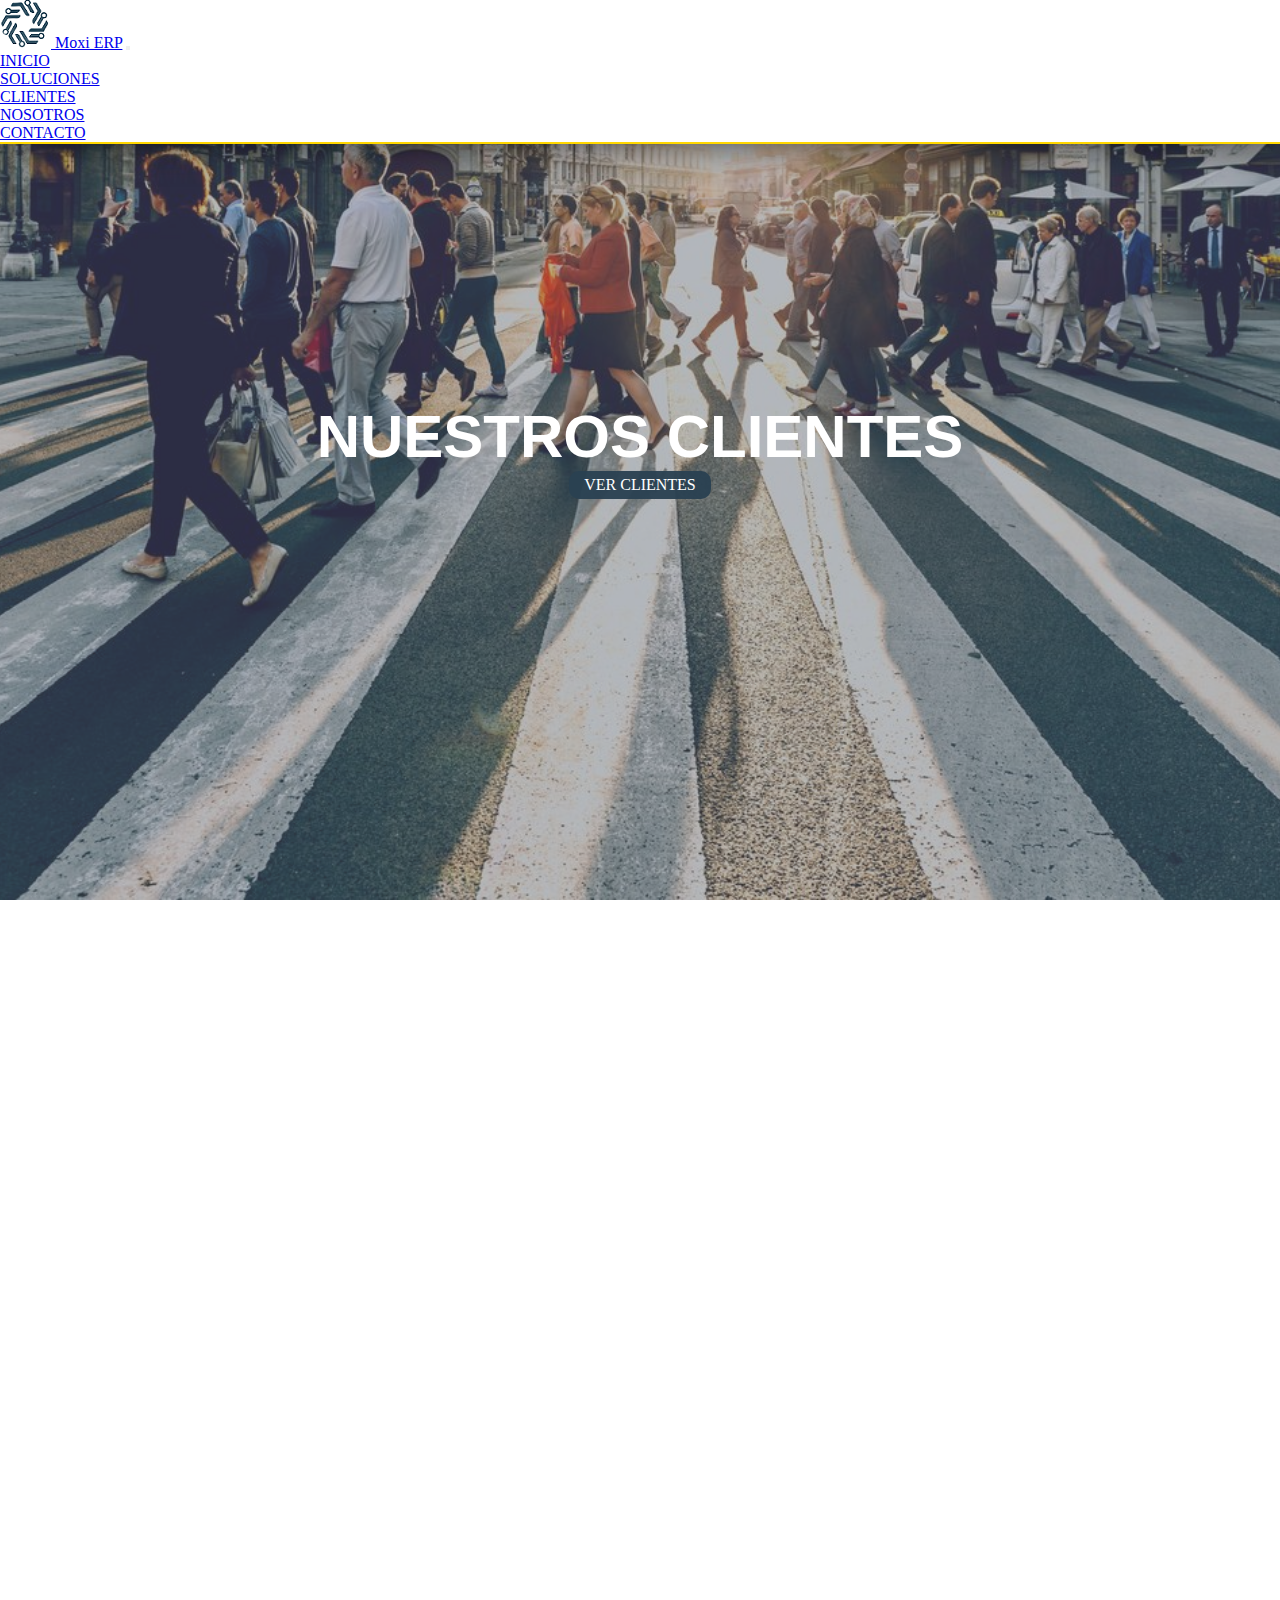
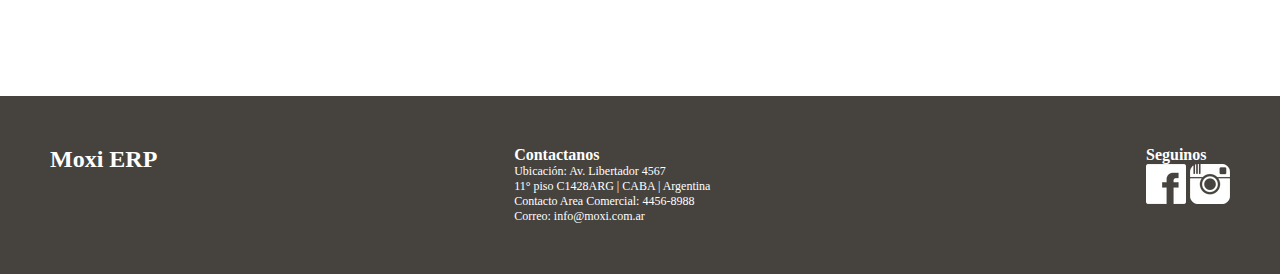
<file: pages/clientes.html>
<!DOCTYPE html>
<html lang="es">

<head>
    <meta charset="UTF-8">
    <meta name="viewport" content="width=device-width, initial-scale=1.0">
    <link href="https://cdn.jsdelivr.net/npm/bootstrap@5.3.2/dist/css/bootstrap.min.css" rel="stylesheet"
        integrity="sha384-T3c6CoIi6uLrA9TneNEoa7RxnatzjcDSCmG1MXxSR1GAsXEV/Dwwykc2MPK8M2HN" crossorigin="anonymous">
    <link rel="stylesheet" href="https://cdnjs.cloudflare.com/ajax/libs/animate.css/4.1.1/animate.min.css"/>
    <link rel="stylesheet" href="https://unpkg.com/aos@next/dist/aos.css"/>
    <link rel="stylesheet" href="../css/estilos.css">
    <meta name = "descripcion" content="Te mostramos nuestros clientes, quienes nos eligieron para implementar MOXI ERP.">
    <meta name = "keywords" content = "Gestion, ERP, Software de Gestión, Informes, POWER BI, RRHH, Compras, Ventas">
    <link rel="shortcut icon" href="../img/logo2.ico" type="image/x-icon">
    <title>Moxi IT - Sistema de Gestión ERP</title>
</head>

<body>
    <header>
        <nav class="navbar navbar-expand-lg color-fondo">
            <div class="container-fluid">
                <a href="../index.html"> <img class="logo" src="../img/logo2.png" alt="Logo"> </a>
                <a class="navbar-brand" href="../index.html"> Moxi ERP</a>
                <button class="navbar-toggler" type="button" data-bs-toggle="collapse" data-bs-target="#navbarNav"
                    aria-controls="navbarNav" aria-expanded="false" aria-label="Toggle navigation">
                    <span class="navbar-toggler-icon"></span>
                </button>
                <div class="collapse navbar-collapse" id="navbarNav">
                    <ul class="navbar-nav mx-auto tamanio-fuente">
                        <li class="nav-item">
                            <a class="nav-link" aria-current="page" href="../index.html">INICIO</a>
                        </li>
                        <li class="nav-item">
                            <a class="nav-link" href="./soluciones.html">SOLUCIONES</a>
                        </li>
                        <li class="nav-item">
                            <a class="nav-link active" href="./clientes.html">CLIENTES</a>
                        </li>
                        <li class="nav-item">
                            <a class="nav-link" href="./nosotros.html">NOSOTROS</a>
                        </li>
                        <li class="nav-item">
                            <a class="nav-link" href="./contacto.html">CONTACTO</a>
                        </li>
                    </ul>
                </div>
            </div>
        </nav>
    </header>
    <main>
        <section class="seccion-intro-clientes">
            <div class="animate__animated animate__backInDown">
                <h1>NUESTROS CLIENTES</h1>
                <a href="#clientes"> VER CLIENTES</a>
            </div>
        </section>
        <section class="seccion-clientes" id = "clientes">
            <div class = "flex-contenedor-tarjetas-clientes">
                <div class="tarjeta-cliente" data-aos="zoom-in" data-aos-duration="1500">
                    <img src="../img/tapalque.png" alt="">
                    <h3>Tapalque Alimentos S.A</h3>
                    <p>"Moxi ERP es la herramienta de administración más importante de nuestra organización. La operatoria diaria fue optimizada gracias a este gran software."</p>
                </div>
                <div class="tarjeta-cliente" data-aos="zoom-in" data-aos-duration="1500">
                    <img src="../img/alimentaria.png" alt="">
                    <h3>ALPSA</h3>
                    <p>"El equipo de Moxi ERP es un equipo de grandes profesionales. Me impresiono mucho la implemetación, que fue llevado de forma organizada y armoniosa."</p>
                </div>
                <div class="tarjeta-cliente" data-aos="zoom-in" data-aos-duration="1500">
                    <img src="../img/manaosf.png" alt="">
                    <h3>Manaos</h3>
                    <p>"Moxi ERP es un software simple de usar y sobre todo una gran herramienta para explotar los datos registrados."</p>
                </div>
                <div class="tarjeta-cliente" data-aos="zoom-in" data-aos-duration="1500">
                    <img src="../img/unlam.png" alt="">
                    <h3>Unlam</h3>
                    <p>"Elijo y volveria a elegir este gran sistema de gestión. La predisposición y claridad del equipo para comunicarse es un valor que destaco."</p>
                </div>
            </div>
        </section>
    </main>
    <footer>
        <h2>Moxi ERP</h2>
    
        <div class="contactanos">
            <h4>Contactanos</h4>
            <p>Ubicación: Av. Libertador 4567</p>
            <p>11° piso C1428ARG | CABA | Argentina</p>
            <p>Contacto Area Comercial: 4456-8988</p>
            <p>Correo: info@moxi.com.ar</p>
        </div>
    
        <div class="seguinos">
            <h4>Seguinos</h4>
            <a href="https://www.facebook.com" target="_blank"><img src="../img/facebook.png" alt="facebook"></a>
            <a href="https://www.Instagram.com" target="_blank"><img src="../img/instagram.png" alt="Instagram"></a>
        </div>
    
    </footer>

    <script src="https://cdn.jsdelivr.net/npm/bootstrap@5.3.2/dist/js/bootstrap.bundle.min.js"
    integrity="sha384-C6RzsynM9kWDrMNeT87bh95OGNyZPhcTNXj1NW7RuBCsyN/o0jlpcV8Qyq46cDfL"
    crossorigin="anonymous">
    </script>
    <script src="https://unpkg.com/aos@next/dist/aos.js"></script>
    <script> AOS.init(); </script>
</body>

</html>
</file>
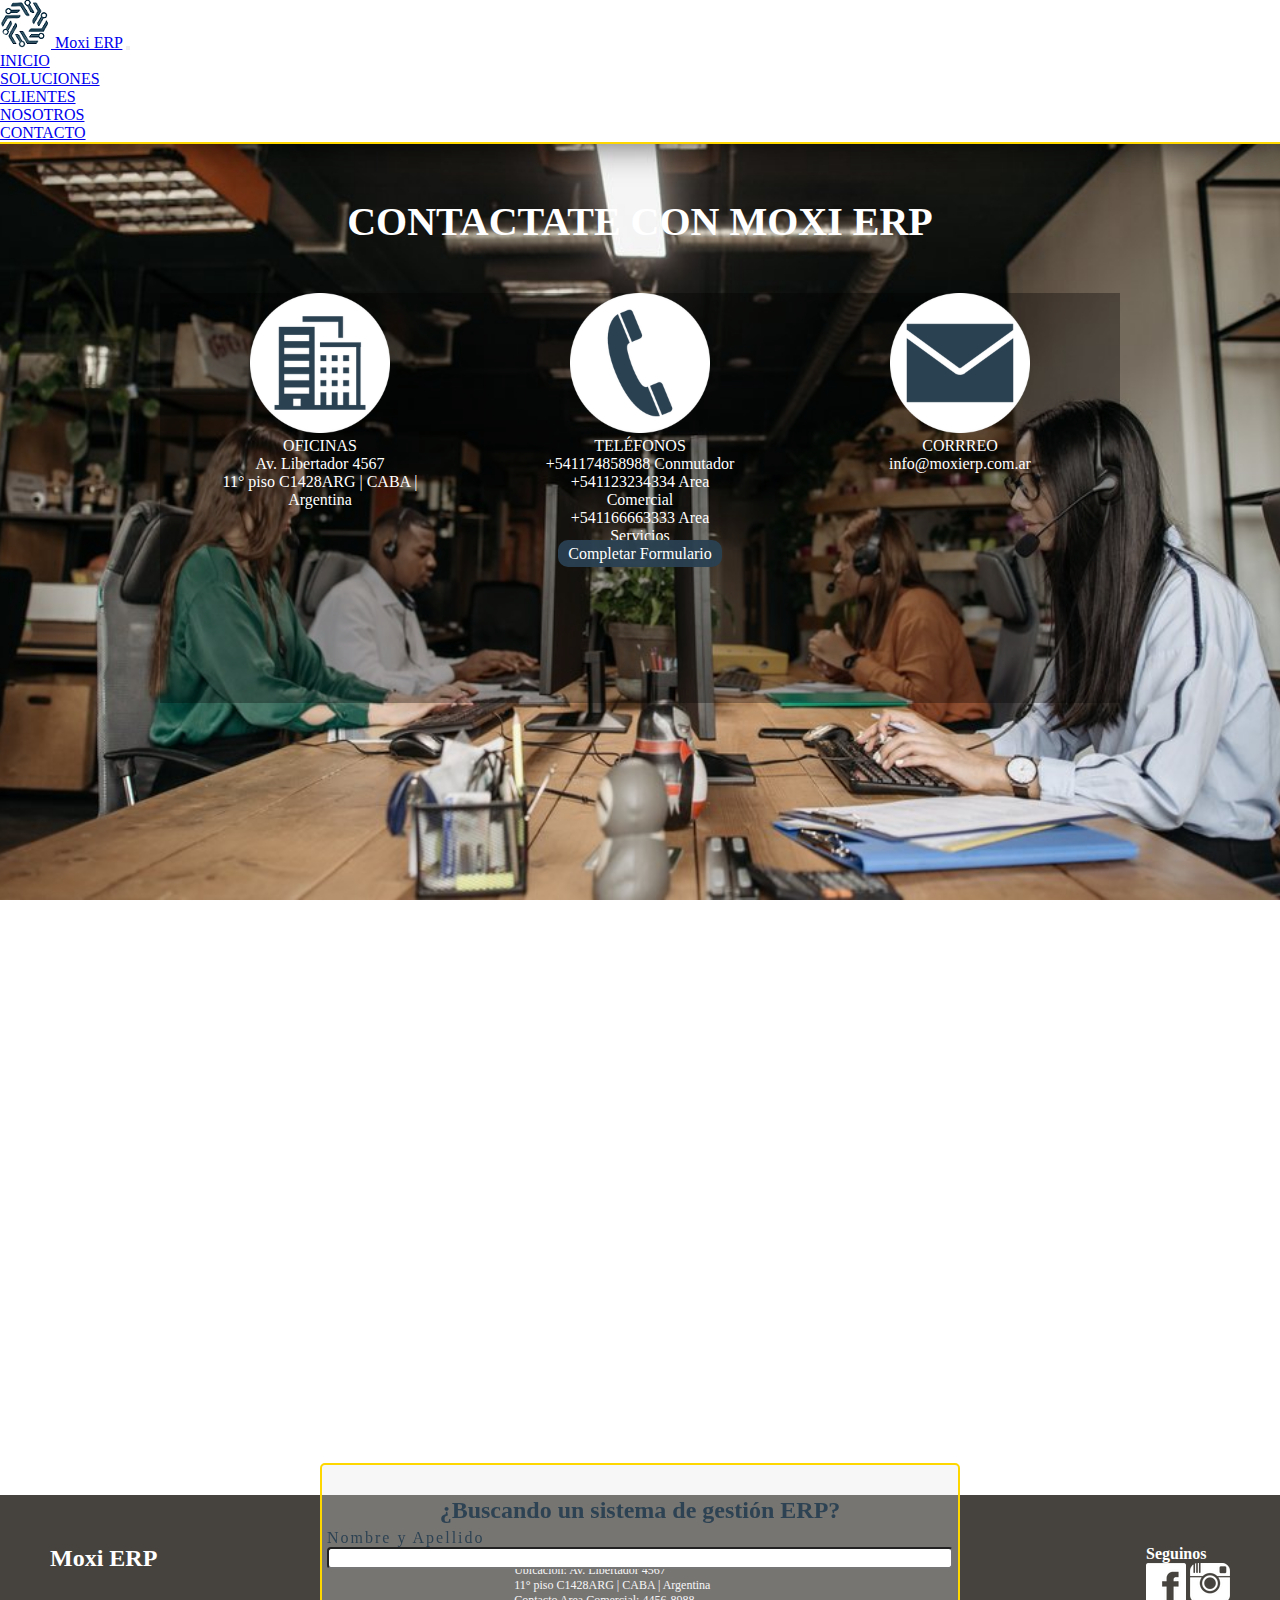
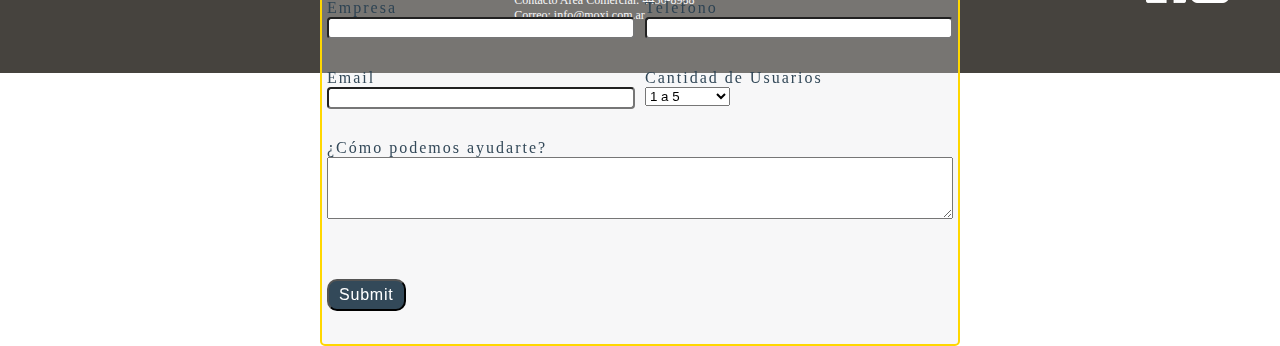
<file: pages/contacto.html>
<!DOCTYPE html>
<html lang="es">
<head>
    <meta charset="UTF-8">
    <meta name="viewport" content="width=device-width, initial-scale=1.0">
    <link href="https://cdn.jsdelivr.net/npm/bootstrap@5.3.2/dist/css/bootstrap.min.css" rel="stylesheet"
        integrity="sha384-T3c6CoIi6uLrA9TneNEoa7RxnatzjcDSCmG1MXxSR1GAsXEV/Dwwykc2MPK8M2HN" crossorigin="anonymous">
    <link rel="stylesheet" href="https://cdnjs.cloudflare.com/ajax/libs/animate.css/4.1.1/animate.min.css"/>
    <link rel="stylesheet" href="https://unpkg.com/aos@next/dist/aos.css"/>
    <link rel="stylesheet" href="../css/estilos.css">
    <meta name = "descripcion" content="Moxi ERP ofrece diferentes medios de comunicación para consultas.">
    <meta name = "keywords" content = "Gestion, ERP, Software de Gestión, Informes, POWER BI, RRHH, Compras, Ventas">
    <link rel="shortcut icon" href="../img/logo2.ico" type="image/x-icon">
    <meta property = "og:type" content="ERP">
    <title>Moxi IT - Sistema de Gestión ERP</title>
</head>
<body>
<header>
    <nav class="navbar navbar-expand-lg color-fondo">
        <div class="container-fluid">
            <a href="../index.html"> <img class="logo" src="../img/logo2.png" alt="Logo"> </a> 
            <a class="navbar-brand" href="../index.html"> Moxi ERP</a>
            <button class="navbar-toggler" type="button" data-bs-toggle="collapse" data-bs-target="#navbarNav"
                aria-controls="navbarNav" aria-expanded="false" aria-label="Toggle navigation">
                <span class="navbar-toggler-icon"></span>
            </button>
            <div class="collapse navbar-collapse" id="navbarNav">
                <ul class="navbar-nav mx-auto tamanio-fuente">
                    <li class="nav-item">
                        <a class="nav-link" aria-current="page" href="../index.html">INICIO</a>
                    </li>
                    <li class="nav-item">
                        <a class="nav-link" href="./soluciones.html">SOLUCIONES</a>
                    </li>
                    <li class="nav-item">
                        <a class="nav-link" href="./clientes.html">CLIENTES</a>
                    </li>
                    <li class="nav-item">
                        <a class="nav-link" href="./nosotros.html">NOSOTROS</a>
                    </li>
                    <li class="nav-item">
                        <a class="nav-link active" href="./contacto.html">CONTACTO</a>
                    </li>
                </ul>
            </div>
        </div>
    </nav>
</header>
    <main>
    <section class="contacto">
            <h1 class="animate__animated animate__backInUp">CONTACTATE CON MOXI ERP</h1>
            <div class="flex-contenedor-contactos animate__animated animate__backInUp">
                <div class="tarjeta-contacto">
                    <img src="../img/edificio.png" alt="">
                    <p>OFICINAS</p>
                    <p>Av. Libertador 4567</p>
                    <p>11° piso C1428ARG | CABA | Argentina</p>
                </div>
                <div class="tarjeta-contacto">
                    <img src="../img/telefono.png" alt="">
                    <P>TELÉFONOS</P>
                    <p>+541174858988 Conmutador</p>
                    <p>+541123234334 Area Comercial</p>
                    <p>+541166663333 Area Servicios</p>
                    <a href="#formulario" class = "completar-form">Completar Formulario</a>
                </div>
                <div class="tarjeta-contacto">
                    <img src="../img/correo.png" alt="">
                    <P>CORRREO</P>
                    <p>info@moxierp.com.ar</p>
                </div>
            </div> 
    </section>
    <section id ="formulario" class = "seccion-contacto-formulario">
        <div class="contenedor-formulario" data-aos="slide-up" data-aos-duration="1500">
            <h2>¿Buscando un sistema de gestión ERP?</h2>
            <form action="" method="" enctype="" class="grid-formulario">
                <div class="grid-item-form grid-item-nombre">
                    <label for="nombre" class="form-etiqueta">Nombre y Apellido</label>
                    <input type="text" name="nombre" id="nombre">
                </div>
                <div class="grid-item-form">
                    <label for="empresa" class="form-etiqueta">Empresa</label>
                    <input type="text" name="empresa" id="empresa">
                </div>
                <div class="grid-item-form">
                    <label for="telefono" class="form-etiqueta">Telefono</label>
                    <input type="text" name="telefono" id="telefono">
                </div>
                <div class="grid-item-form">
                    <label for="email" class="form-etiqueta">Email</label>
                    <input type="email" name="email" id="email">
                </div>
                <div class="grid-item-form">
                    <label for="cant-usuarios" class="form-etiqueta">Cantidad de Usuarios</label>
                    <select name="cant-usuarios" id="cant-usuarios">
                        <option name = "cant-usuarios" id = "cant-usuarios" value="">1 a 5</option>
                        <option name = "cant-usuarios" id = "cant-usuarios" value="">6 a 20</option>
                        <option name = "cant-usuarios" id = "cant-usuarios" value="">21 a 60</option>
                        <option name = "cant-usuarios" id = "cant-usuarios" value="">mas de 60</option>
                    </select>
                </div>
                <div class="grid-item-form grid-item-obs">
                    <label for="ayudarte" class="form-etiqueta">¿Cómo podemos ayudarte?</label>
                    <textarea name="ayudarte" id="ayudarte" cols="30" rows="4"></textarea>
                </div>
                <div class="grid-item-form grid-item-submit">
                    <input type="submit">
                </div>
            </form>
        </div>
    </section>

    <script src="https://unpkg.com/aos@next/dist/aos.js"></script>
    <script> AOS.init(); </script>
    </main>
    <footer>
    <h2>Moxi ERP</h2>

    <div class="contactanos">
        <h4>Contactanos</h4>
        <p>Ubicación: Av. Libertador 4567</p>
        <p>11° piso C1428ARG | CABA | Argentina</p>
        <p>Contacto Area Comercial: 4456-8988</p>
        <p>Correo: info@moxi.com.ar</p>
    </div>

    <div class="seguinos">
        <h4>Seguinos</h4>
        <a href="https://www.facebook.com" target="_blank"><img src="../img/facebook.png" alt="facebook"></a>
        <a href="https://www.Instagram.com" target="_blank"><img src="../img/instagram.png" alt="Instagram"></a>
    </div>

</footer>
    <script src="https://cdn.jsdelivr.net/npm/bootstrap@5.3.2/dist/js/bootstrap.bundle.min.js"
    integrity="sha384-C6RzsynM9kWDrMNeT87bh95OGNyZPhcTNXj1NW7RuBCsyN/o0jlpcV8Qyq46cDfL"
    crossorigin="anonymous"></script>
</body>
</html>
</file>
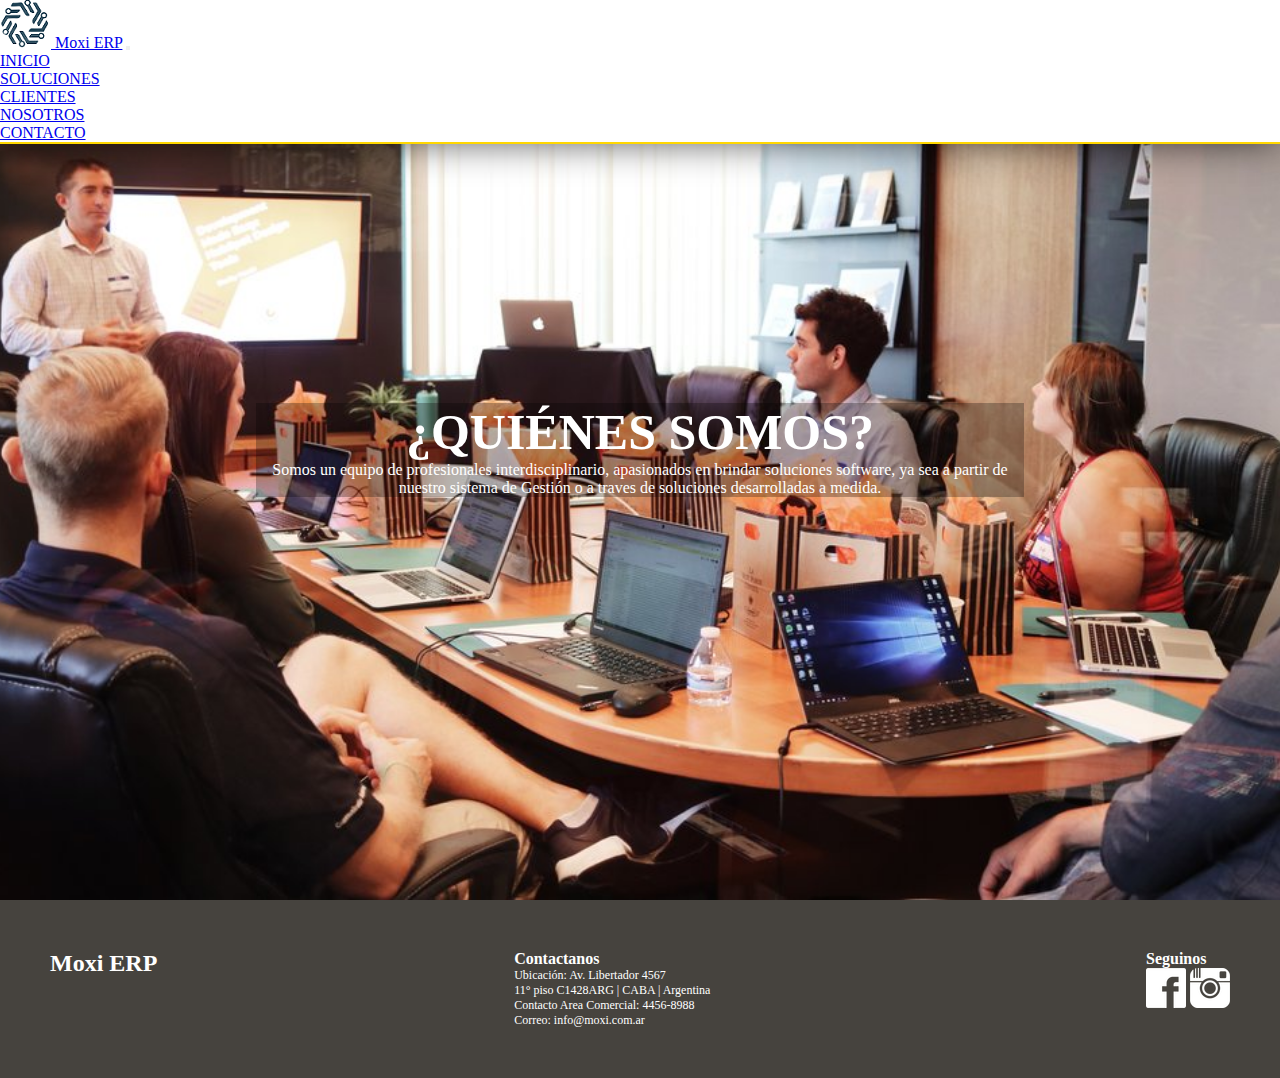
<file: pages/nosotros.html>
<!DOCTYPE html>
<html lang="es">
<head>
    <meta charset="UTF-8">
    <meta name="viewport" content="width=device-width, initial-scale=1.0">
    <link href="https://cdn.jsdelivr.net/npm/bootstrap@5.3.2/dist/css/bootstrap.min.css" rel="stylesheet"
    integrity="sha384-T3c6CoIi6uLrA9TneNEoa7RxnatzjcDSCmG1MXxSR1GAsXEV/Dwwykc2MPK8M2HN" crossorigin="anonymous">
    <link rel="stylesheet" href="https://cdnjs.cloudflare.com/ajax/libs/animate.css/4.1.1/animate.min.css"/>
    <link rel="stylesheet" href="../css/estilos.css">
    <meta name = "descripcion" content="Un poco de quienes somos y cómo es el equipo de MOXI ERP.">
    <meta name = "keywords" content = "Gestion, ERP, Software de Gestión, Informes, POWER BI, RRHH, Compras, Ventas">
    <link rel="shortcut icon" href="../img/logo2.ico" type="image/x-icon">
    <meta property = "og:type" content="ERP">
    <title>Moxi IT - Sistema de Gestión ERP</title>
</head>
<body>
<header>
    <nav class="navbar navbar-expand-lg color-fondo">
        <div class="container-fluid">
            <a href="../index.html"> <img class="logo" src="../img/logo2.png" alt="Logo"> </a>
            <a class="navbar-brand" href="../index.html"> Moxi ERP</a>
            <button class="navbar-toggler" type="button" data-bs-toggle="collapse" data-bs-target="#navbarNav"
                aria-controls="navbarNav" aria-expanded="false" aria-label="Toggle navigation">
                <span class="navbar-toggler-icon"></span>
            </button>
            <div class="collapse navbar-collapse" id="navbarNav">
                <ul class="navbar-nav mx-auto tamanio-fuente">
                    <li class="nav-item">
                        <a class="nav-link" aria-current="page" href="../index.html">INICIO</a>
                    </li>
                    <li class="nav-item">
                        <a class="nav-link" href="./soluciones.html">SOLUCIONES</a>
                    </li>
                    <li class="nav-item">
                        <a class="nav-link" href="./clientes.html">CLIENTES</a>
                    </li>
                    <li class="nav-item">
                        <a class="nav-link active" href="./nosotros.html">NOSOTROS</a>
                    </li>
                    <li class="nav-item">
                        <a class="nav-link" href="./contacto.html">CONTACTO</a>
                    </li>
                </ul>
            </div>
        </div>
    </nav>
</header>
<main>
    <section class="seccion-sobrenosotros">
        <div class="contenedor-sobrenosotros animate__animated animate__backInDown"> 
            <h1>¿QUIÉNES SOMOS?</h1>
            <p>Somos un equipo de profesionales interdisciplinario, apasionados en brindar soluciones software, ya sea a partir de nuestro sistema de Gestión o a traves de soluciones desarrolladas a medida.</p>
        </div>
    </section>
</main>
<footer>
    <h2>Moxi ERP</h2>

    <div class="contactanos">
        <h4>Contactanos</h4>
        <p>Ubicación: Av. Libertador 4567</p>
        <p>11° piso C1428ARG | CABA | Argentina</p>
        <p>Contacto Area Comercial: 4456-8988</p>
        <p>Correo: info@moxi.com.ar</p>
    </div>

    <div class="seguinos">
        <h4>Seguinos</h4>
        <a href="https://www.facebook.com" target="_blank"><img src="../img/facebook.png" alt="facebook"></a>
        <a href="https://www.Instagram.com" target="_blank"><img src="../img/instagram.png" alt="Instagram"></a>
    </div>

</footer>

<script src="https://cdn.jsdelivr.net/npm/bootstrap@5.3.2/dist/js/bootstrap.bundle.min.js"
integrity="sha384-C6RzsynM9kWDrMNeT87bh95OGNyZPhcTNXj1NW7RuBCsyN/o0jlpcV8Qyq46cDfL"
crossorigin="anonymous"></script>
</body>
</html>
</file>
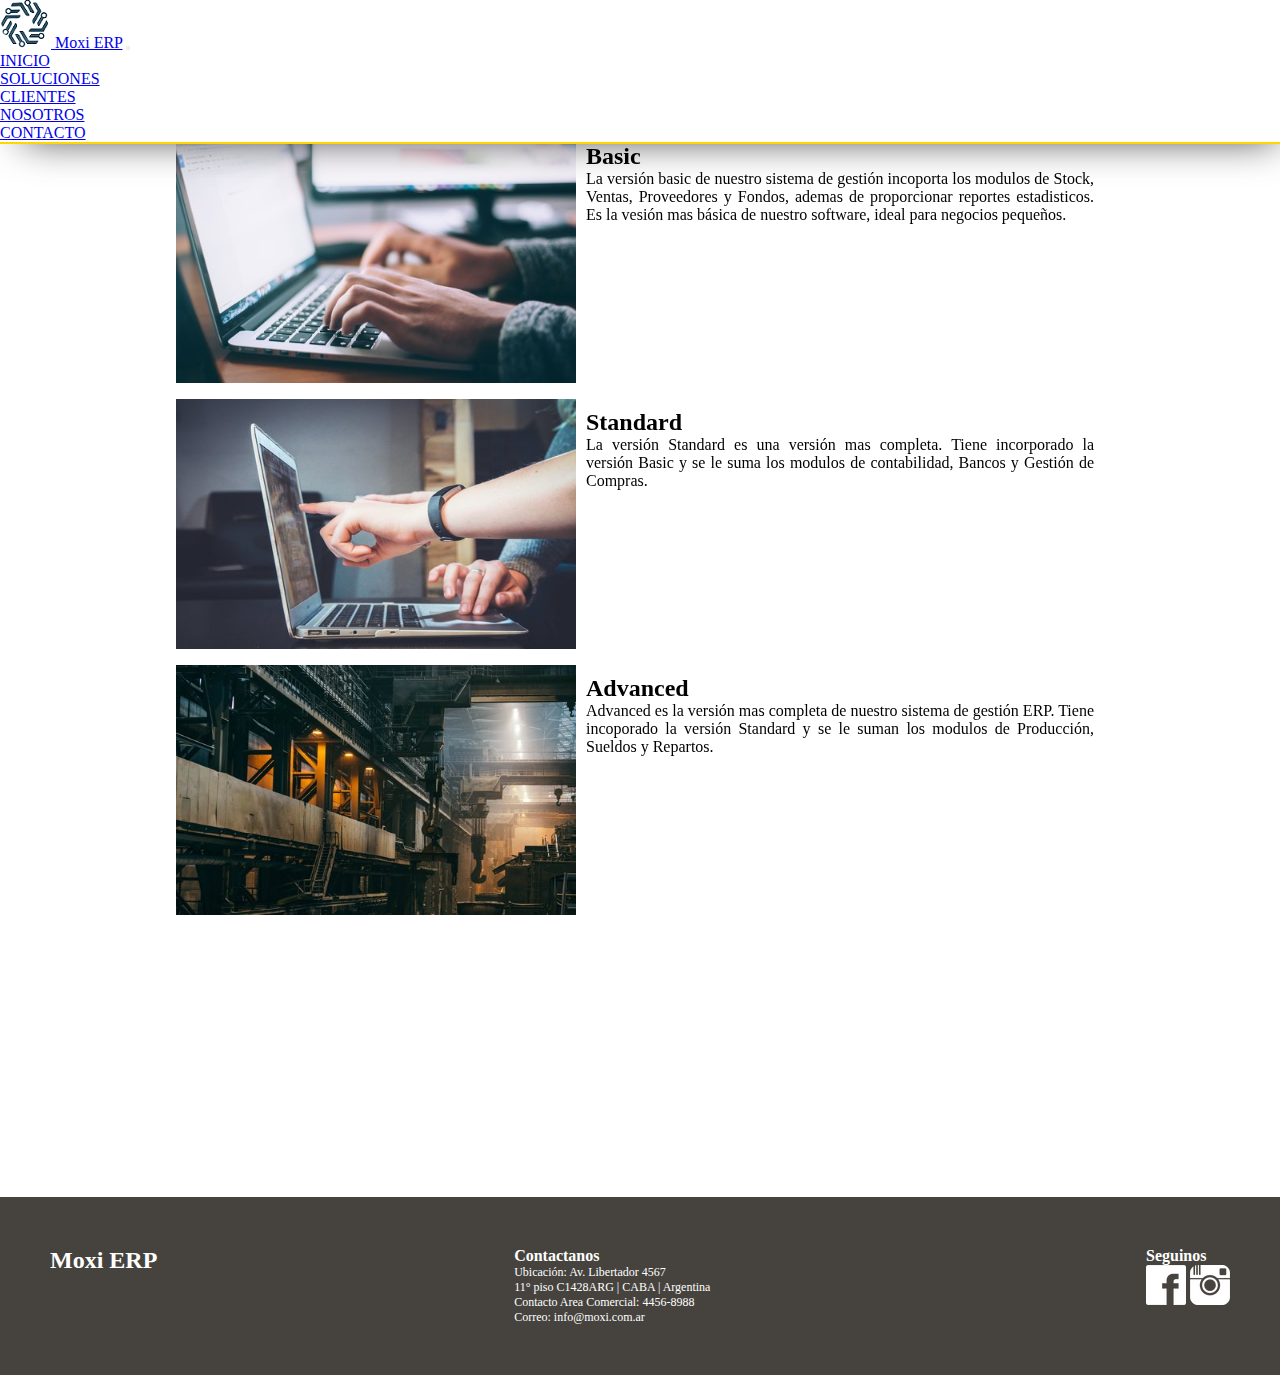
<file: pages/soluciones.html>
<!DOCTYPE html>
<html lang="es">
<head>
    <meta charset="UTF-8">
    <meta name="viewport" content="width=device-width, initial-scale=1.0">
    <link href="https://cdn.jsdelivr.net/npm/bootstrap@5.3.2/dist/css/bootstrap.min.css" rel="stylesheet"
    integrity="sha384-T3c6CoIi6uLrA9TneNEoa7RxnatzjcDSCmG1MXxSR1GAsXEV/Dwwykc2MPK8M2HN" crossorigin="anonymous">
    <link rel="stylesheet" href="https://unpkg.com/aos@next/dist/aos.css"/>
    <link rel="stylesheet" href="../css/estilos.css">
    <!--! META DESCPITION-->
    <meta name = "descripcion" content="Soluciones software que ofrece MOXI ERP que se adaptan a tus necesidades.">
    <!--! META KEYWORDS-->
    <meta name = "keywords" content = "Gestion, ERP, Software de Gestión, Informes, POWER BI, RRHH, Compras, Ventas">
    <!--! FAVICON-->
    <link rel="shortcut icon" href="../img/logo2.ico" type="image/x-icon">
    <!--! TITLE-->
    <title>Moxi IT - Sistema de Gestión ERP</title>
</head>
<body>
<header>
    <nav class="navbar navbar-expand-lg color-fondo">
        <div class="container-fluid">
            <a href="../index.html"> <img class="logo" src="../img/logo2.png" alt="Logo"> </a>
            <a class="navbar-brand" href="../index.html"> Moxi ERP</a>
            <button class="navbar-toggler" type="button" data-bs-toggle="collapse" data-bs-target="#navbarNav"
                aria-controls="navbarNav" aria-expanded="false" aria-label="Toggle navigation">
                <span class="navbar-toggler-icon"></span>
            </button>
            <div class="collapse navbar-collapse" id="navbarNav">
                <ul class="navbar-nav mx-auto tamanio-fuente">
                    <li class="nav-item">
                        <a class="nav-link" aria-current="page" href="../index.html">INICIO</a>
                    </li>
                    <li class="nav-item">
                        <a class="nav-link active" href="./soluciones.html">SOLUCIONES</a>
                    </li>
                    <li class="nav-item">
                        <a class="nav-link" href="./clientes.html">CLIENTES</a>
                    </li>
                    <li class="nav-item">
                        <a class="nav-link" href="./nosotros.html">NOSOTROS</a>
                    </li>
                    <li class="nav-item">
                        <a class="nav-link" href="./contacto.html">CONTACTO</a>
                    </li>
                </ul>
            </div>
        </div>
    </nav>
</header>
<main>
    <section class = "seccion-page-soluciones">
        <h1 data-aos="zoom-in" data-aos-duration="1500">Nuestras Soluciones</h1>
        <div class = "grid-contenedor-soluciones">
            <div class="grid-item-soluciones" data-aos="zoom-in-up" data-aos-duration="1500">
                <h2 class="mostrar-titulo">Basic</h2>
                <div class="solucion-imagen">
                    <img src="../img/basic.jpg" alt="Imagen Versión Basic"> 
                </div>
                <div class="solucion-explicacion">
                    <h2>Basic</h2>
                    <p>La versión basic de nuestro sistema de gestión incoporta los modulos de Stock, Ventas, Proveedores y Fondos, ademas de proporcionar reportes estadisticos. Es la vesión mas básica de nuestro software, ideal para negocios pequeños.</p>
                </div>
            </div>
            <div class="grid-item-soluciones" data-aos="zoom-in-up" data-aos-duration="1500">
                <h2 class="mostrar-titulo">Standard</h2>
                <div class="solucion-imagen">
                    <img src="../img/standard.jpg" alt="Imagen Versión Standard">
                </div>
                <div class="solucion-explicacion">
                    <h2>Standard</h2>
                    <p>La versión Standard es una versión mas completa. Tiene incorporado la versión Basic y se le suma los modulos de contabilidad, Bancos y Gestión de Compras.</p>
                </div>
            </div>
            <div class="grid-item-soluciones" data-aos="zoom-in-up" data-aos-duration="1500">
                <h2 class="mostrar-titulo">Advanced</h2>
                <div class="solucion-imagen">
                    <img src="../img/advanced.jpg" alt="Imagen Versión Advanced">
                </div>
                <div class="solucion-explicacion">
                    <h2>Advanced</h2>
                    <p>Advanced es la versión mas completa de nuestro sistema de gestión ERP. Tiene incoporado la versión Standard y se le suman los modulos de Producción, Sueldos y Repartos.</p>
                </div>
            </div>
            <div class="grid-item-soluciones" data-aos="zoom-in-up" data-aos-duration="1500">
                <h2 class="mostrar-titulo">Reportes</h2>
                <div class="solucion-imagen"> 
                    <img src="../img/reporting.jpg" alt="Imagen de Reporting">
                </div>
                <div class="solucion-explicacion">
                    <h2>Reportes</h2>
                    <p>Ofrecemos herramientas para la generación de informes personalizados ya sea en la herramienta Power BI o en Crystal Report.</p>
                </div>
            </div>
        </div>
    </section>

    <script src="https://unpkg.com/aos@next/dist/aos.js"></script>
    <script> AOS.init(); </script>
</main>
<footer>
    <h2>Moxi ERP</h2>

    <div class="contactanos">
        <h4>Contactanos</h4>
        <p>Ubicación: Av. Libertador 4567</p>
        <p>11° piso C1428ARG | CABA | Argentina</p>
        <p>Contacto Area Comercial: 4456-8988</p>
        <p>Correo: info@moxi.com.ar</p>
    </div>

    <div class="seguinos">
        <h4>Seguinos</h4>
        <a href="https://www.facebook.com" target="_blank"><img src="../img/facebook.png" alt="facebook"></a>
        <a href="https://www.Instagram.com" target="_blank"><img src="../img/instagram.png" alt="Instagram"></a>
    </div>

</footer>

<script src="https://cdn.jsdelivr.net/npm/bootstrap@5.3.2/dist/js/bootstrap.bundle.min.js"
integrity="sha384-C6RzsynM9kWDrMNeT87bh95OGNyZPhcTNXj1NW7RuBCsyN/o0jlpcV8Qyq46cDfL"
crossorigin="anonymous"></script>
</body>
</html>
</file>
<file: css/estilos.css>
/*!------------------COLORES DEL SITIO-------------------------*/
/*!---------------------USO DE MIXIN-------------------------*/
* {
  padding: 0;
  margin: 0;
  box-sizing: border-box; }


/*!------------------Estilo CheckOut Tarjeta------------------*/ 

@import url('https://fonts.googleapis.com/css?family=Arimo');

.wrapper {

    position: fixed;
    top: 0;
    left: 0;
    right: 0;
    bottom: 0;
    z-index: -1;
    opacity: 0;
    display: flex;
    width: 100%;
    height: 100%;
    justify-content: center;
    align-items: center;
}

.mostrar {
  background-color: rgb(255, 255, 255);
  z-index: 1;
  opacity: 1;
}

.container {
    width: 50%;
    height: 81%;
    margin-top: 2rem;
    border:  2px solid rgb(201, 5, 255);
    border-radius: 10px;
    -webkit-box-shadow: 9px 13px 25px 0px rgba(0, 0, 0, 0.18);
    -moz-box-shadow: 9px 13px 25px 0px rgba(0, 0, 0, 0.18);
    box-shadow: 9px 13px 25px 0px rgba(0, 0, 0, 0.18);
    h2{
      font-size: 26px;
      text-align: center;
    }
}

h1 {
    align-self: center;
}

form {
    width: 100%;

    >* {
        margin-top: 2px;
    }

    input {
        width: 100%;
        /*min-height: 25px;*/
        font-size: 1rem;
        letter-spacing: .05rem;
        color: rgb(0, 0, 0);
        border-radius: 4px;
    }

    label {
  
        letter-spacing: 2px;
        color: #2a4151f4;
    }

    h1 {

        color: #2a4151f4;
        letter-spacing: 1px;
    }
}

.name {
    justify-content: space-between;
    display: flex;
    width: 100%;

    div {
        width: 32%;
    }
}

.address-info {
    display: flex;
    justify-content: space-between;

    div {
        width: 32%;
    }
}

.cc-info {
    display: flex;
    justify-content: space-between;

    div {
        width: 30%;
    }
}

.btns {
    display: flex;
    flex-direction: row;
    justify-content: center;
    align-items: center;

    button {
        margin: 3px 5px;
        height: 30px;
        width: 20%;
        color: #ffffff;
        background-color: #2a4151f4;
        border: 0;
        border-radius: .2rem;
        letter-spacing: 2px;

        &:hover {
          background-color: #d5b861;
        }
    }
}


input:focus,
button:focus {
    outline: none;
}

@media (max-width: 736px) {
    .wrapper {
        width: 100%;
    }

    .container {
        width: 100%;
    }

    .btns {
        align-items: center;

        button {
            width: 50%;
        }
    }

    form h1 {
        text-align: center;
    }

    .name,
    .address-info,
    .cc-info {
        flex-direction: column;
        width: 100%;
        justify-content: space-between;

        div {
            align-items: center;
            flex-direction: column;
            width: 100%;
            display: flex;
        }
    }

    .street,
    .cc-num {
        text-align: center;
    }

    input {
        margin: 5px 0;
        min-height: 30px;
    }
}

.encabezados{
  margin-top: 2px;
  font-size: 28px;
  text-align:  center;
}

.subencabezados{
  margin-top: 2px;
  font-size: 20px;
  text-align:  left;
}

/*!------------------HEADER-------------------------*/
header {
  width: 100%;
  position: fixed;
  z-index: 5;
  border-bottom: 2px solid gold;
  box-shadow: 10px 10px 39px -14px rgba(0, 0, 0, 0.75);
  -webkit-box-shadow: 10px 10px 39px -14px rgba(0, 0, 0, 0.75);
  -moz-box-shadow: 10px 10px 39px -14px rgba(0, 0, 0, 0.75); }

.color-fondo {
  background-color: white; }

.logo {
  padding-right: 3px; }

.relleno {
  height: 64px; }

/*!------------------CARRUSEL-------------------------*/
.bg-img-1 {
  background-image: url("../img/carrusel4.jpg"); }

.bg-img-2 {
  background-image: url("../img/carrusel5.jpg"); }

.bg-img-3 {
  background-image: url("../img/carrusel6.jpg"); }

.carrusel-imagen {
  height: 100vh;
  background-repeat: no-repeat;
  background-size: cover;
  background-position: center; }

.fuente-color {
  color: white;
  background-color: rgba(0, 0, 0, 0.5); }

/*!------------------PRESENTACION--------------------*/
.flex-contenedor-presentacion {
  display: flex;
  flex-direction: column;
  justify-content: center;
  align-items: center;
  margin-top: 2rem; }

.flex-presentacion-iconos {
  display: flex;
  flex-direction: row;
  justify-content: space-around;
  align-items: center;
  width: 75%; }

.titulo-icono {
  text-align: center; }

.flex-presentacion-explicacion {
  margin-top: 2rem;
  display: flex; }
  .flex-presentacion-explicacion img {
    height: 400px;
    width: 500px;
    border-radius: 10px; }
  .flex-presentacion-explicacion div {
    text-align: center;
    height: 400px;
    width: 500px;
    margin-left: 1rem;
    background-color: #e5e6e84f;
    border-radius: 10px;
    display: flex;
    flex-direction: column;
    justify-content: center;
    align-items: center; }
    .flex-presentacion-explicacion div p {
      padding: 5px 20px 5px 20px; }
    .flex-presentacion-explicacion div a {
      background-color: #2a4151f4;
      padding: 5px 20px 5px 20px;
      text-decoration: none;
      color: white;
      border-radius: 10px; }
      .flex-presentacion-explicacion div a:hover {
        background-color: #d5b861; }

/*!------------------SOLUCIONES--------------------*/
.flex-contenedor-soluciones {
  background-color: white;
  display: flex;
  flex-direction: column;
  justify-content: center;
  align-items: center;
  margin-bottom: 2rem;
  /*margin-top: 2rem; */
}

.encabezado-soluciones {
  width: 100%; 
  margin-top: 6rem;}
  .encabezado-soluciones h2 {
    color: #2a4151f4;
    text-align: left;
    padding-bottom: 5px;
    padding-top: 5px;
    padding-left: 5rem; }
  .encabezado-soluciones p {
    padding: 1rem 5rem 1rem 5rem;
    text-align: justify; }

.flex-contenedor-tarjetas {
  display: flex;
  flex-direction: row;
  justify-content: space-around;
  align-items: center;
  flex-wrap: wrap;
  width: 75%;
  padding-top: 1rem; }
  .flex-contenedor-tarjetas div {
    transition-duration: 1s;
    height: 270px;
    width: 220px;
    background-color: rgba(229, 230, 232, 0.31);
    border-radius: 10px;
    margin-bottom: 20px; }
    .flex-contenedor-tarjetas div:hover {
      transform: scale(1.1);
      box-shadow: 10px 10px 39px -14px rgba(0, 0, 0, 0.85);
      -webkit-box-shadow: 10px 10px 39px -14px rgba(0, 0, 0, 0.85);
      -moz-box-shadow: 10px 10px 39px -14px rgba(0, 0, 0, 0.85); }

.flex-tarjeta {
  display: flex;
  flex-direction: column;
  justify-content: space-around;
  align-items: center; }
  .flex-tarjeta h3 {
    font-size: 20px; }
  .flex-tarjeta p{
    padding: 0.5rem;
    text-align: center;}
  .flex-tarjeta button {
    background-color: rgba(42, 65, 81, 0.957);
    padding: 3px 40px 3px 40px;
    text-decoration: none;
    color: white;
    border-radius: 10px; }
    .flex-tarjeta button:hover {
      background-color: #d5b861; }

  .anchodetabla{
    width: 75%;
  }

.marcado {
  font-weight: bold;
  color: rgba(42, 65, 81, 0.957); }

/*!----------------SOLUCIONES OPCIONALES--------------*/
.contenedor-soluciones-opcionales {
  width: 75%;
  margin-top: 10px;
  margin-bottom: 1rem;
  border-radius: 10px;
  background-color: #d49435;
  display: flex;
  flex-direction: column;
  justify-content: space-around;
  align-items: center;
  box-shadow: 10px 10px 39px -14px rgba(0, 0, 0, 0.75);
  -webkit-box-shadow: 10px 10px 39px -14px rgba(0, 0, 0, 0.75);
  -moz-box-shadow: 10px 10px 39px -14px rgba(0, 0, 0, 0.75); }
  .contenedor-soluciones-opcionales div h3 {
    color: white;
    margin-bottom: 1rem;
    margin-top: 1rem; }

.contenedor-listas {
  width: 100%;
  display: flex;
  flex-direction: row;
  justify-content: space-around;
  align-items: center;
  flex-wrap: wrap;
  padding-bottom: 10px; }
  .contenedor-listas ul {
    list-style: square; }
    .contenedor-listas ul li {
      margin-bottom: 10px;
      color: white; }

/*!----------------MODULOS DEL ERP--------------*/
.grid-contenedor-modulos {
  margin-bottom: 1rem; }

.encabezado-modulos h2 {
  color: rgba(42, 65, 81, 0.957);
  text-align: left;
  padding-bottom: 5px;
  padding-top: 5px;
  padding-left: 5rem; }

.encabezado-modulos p {
  text-align: justify;
  padding: 1rem 5rem 1rem 5rem; }

.grid-galeria {
  padding-left: 5rem;
  padding-right: 5rem;
  width: 100%;
  display: grid;
  grid-template-columns: repeat(3, 1fr);
  grid-auto-rows: 210px;
  gap: 10px; }
  .grid-galeria div {
    border-radius: 10px; }
    .grid-galeria div img {
      width: 100%;
      height: 100%;
      object-fit: cover; }

.grid-item {
  transition-duration: 1s;
  position: relative; }
  .grid-item h3 {
    position: absolute;
    bottom: 0;
    color: white;
    background-color: rgba(0, 0, 0, 0.26);
    width: 100%;
    padding: 5px; }
  .grid-item:hover {
    transform: scale(1.01); }

.img1 {
  grid-column: span 2; }

.img3 {
  grid-row: span 2; }

.img-compras {
  grid-column: span 2; }

/*!-----------------CONTACTO---------------------------*/
.contacto {
  background-image: url("../img/contactocall.jpg");
  background-position: center;
  background-repeat: no-repeat;
  background-size: cover;
  background-attachment: fixed;
  height: 100vh; }

.contacto {
  display: flex;
  flex-direction: column;
  justify-content: center;
  align-items: center; }
  .contacto h1 {
    color: white;
    font-size: 40px;
    text-align: center;
    margin-bottom: 3rem; }

.flex-contenedor-contactos {
  width: 75%;
  display: flex;
  flex-direction: row;
  justify-content: space-around;
  align-items: center;
  flex-wrap: wrap;
  background-color: rgba(0, 0, 0, 0.326); }

.tarjeta-contacto {
  width: 200px;
  height: 410px;
  text-align: center; }
  .tarjeta-contacto img {
    width: 140px;
    height: 140px; }
  .tarjeta-contacto p {
    color: white;
    text-align: center; }
  .tarjeta-contacto a {
    background-color: rgba(42, 65, 81, 0.957);
    text-decoration: none;
    padding: 5px 10px 5px 10px;
    color: white;
    border-radius: 10px; }
    .tarjeta-contacto a:hover {
      background-color: #d5b861; }

.seccion-contacto-formulario {
  display: flex;
  flex-direction: row;
  justify-content: center;
  align-items: center; }
  .seccion-contacto-formulario div h2 {
    text-align: center;
    padding-top: 2rem;
    color: rgba(42, 65, 81, 0.957); }

.contenedor-formulario {
  width: 50%;
  margin-top: 5rem;
  margin-bottom: 2rem;
  border-radius: 5px;
  border: 2px solid gold;
  background-color: rgba(229, 230, 232, 0.31); }

.grid-formulario {
  display: grid;
  grid-template-columns: repeat(2, 1fr);
  grid-auto-rows: 70px; }

.grid-item-form {
  margin: 5px; }
  .grid-item-form input {
    width: 100%; }
  .grid-item-form textarea {
    width: 100%; }

.grid-item-nombre {
  grid-column: span 2; }

.grid-item-obs {
  grid-column: span 2;
  grid-row: span 2; }

.grid-item-submit input {
  width: auto;
  padding: 5px 10px;
  background-color: rgba(42, 65, 81, 0.957);
  color: white;
  border-radius: 10px; }
  .grid-item-submit input:hover {
    background-color: #d5b861; }

.form-etiqueta {
  display: block;
  color: rgba(42, 65, 81, 0.957); }

/*!-----------------NOSOTROS---------------------------*/
.seccion-sobrenosotros {
  background-image: url(../img/sobrenosotros.jpg);
  background-position: center;
  background-repeat: no-repeat;
  background-size: cover;
  height: 100vh;
  display: flex;
  flex-direction: column;
  justify-content: center;
  align-items: center; }

.contenedor-sobrenosotros {
  width: 60%;
  text-align: center;
  color: white;
  background-color: rgba(0, 0, 0, 0.266); }
  .contenedor-sobrenosotros h1 {
    font-size: 50px;
    color: white; }

/*!----------------------CLIENTES---------------------------*/
.seccion-intro-clientes {
  height: 100vh;
  background-color: white;
  background-image: url("../img/gente.jpg");
  background-position: center;
  background-size: cover;
  background-repeat: no-repeat;
  background-attachment: fixed; }
  .seccion-intro-clientes div {
    height: 100vh;
    width: 100%;
    display: flex;
    flex-direction: column;
    justify-content: center;
    align-items: center;
    text-align: center;
    background-color: rgba(102, 101, 101, 0.434); }
    .seccion-intro-clientes div h1 {
      font-size: 60px;
      font-family: 'Gill Sans', 'Gill Sans MT', Calibri, 'Trebuchet MS', sans-serif;
      color: white; }
    .seccion-intro-clientes div a {
      color: white;
      background-color: rgba(42, 65, 81, 0.957);
      text-decoration: none;
      padding: 5px 15px;
      border-radius: 10px; }
      .seccion-intro-clientes div a:hover {
        background-color: #d5b861; }

.flex-contenedor-tarjetas-clientes {
  display: flex;
  flex-direction: row;
  justify-content: space-around;
  align-items: center;
  flex-wrap: wrap;
  margin-top: 2rem; }
  .flex-contenedor-tarjetas-clientes div {
    text-align: center;
    height: 350px;
    width: 350px;
    background-color: rgba(229, 230, 232, 0.31);
    display: flex;
    flex-direction: column;
    justify-content: center;
    align-items: center;
    border-radius: 10px;
    transition-duration: 1s; }
    .flex-contenedor-tarjetas-clientes div:hover {
      box-shadow: 10px 10px 39px -14px rgba(0, 0, 0, 0.75);
      -webkit-box-shadow: 10px 10px 39px -14px rgba(0, 0, 0, 0.75);
      -moz-box-shadow: 10px 10px 39px -14px rgba(0, 0, 0, 0.75);
      transform: scale(1.1); }
    .flex-contenedor-tarjetas-clientes div img {
      padding: 5px;
      height: 90px; }
    .flex-contenedor-tarjetas-clientes div p {
      padding: 5px 20px 5px 20px; }

.tarjeta-cliente {
  margin-top: 1rem;
  margin-bottom: 1rem; }

/*!----------------------SOLUCIONES---------------------------*/
.mostrar-titulo {
  display: none; }

.seccion-page-soluciones {
  padding-top: 5rem;
  display: flex;
  flex-direction: column;
  justify-content: center;
  align-items: center; }

.grid-contenedor-soluciones {
  width: 75%;
  padding: 1rem;
  display: grid;
  grid-template-columns: repeat(1, 1fr);
  grid-auto-rows: 250px;
  gap: 1rem; }

.grid-item-soluciones {
  display: flex; }
  .grid-item-soluciones div img {
    height: 250px;
    width: 400px; }

.solucion-explicacion {
  padding: 10px; }
  .solucion-explicacion p {
    text-align: justify; }

.ocultarCheckOut{
      display: none;
}

/*!---------------------FOOTER-------------------------*/
footer {
  background-color: #3e3b35f4;
  display: flex;
  justify-content: space-between;
  padding: 50px;
  color: white; }
  footer p {
    font-size: 12px; }

.contactanos {
  width: 25%;
  padding-left: 10px;
  padding-right: 10px; }

/*!-------------------------MEDIA QUERY------------------------------*/
@media screen and (max-width: 1100px) {
  .contenedor-soluciones-opcionales h3 {
    font-size: 18px; }
  .contenedor-soluciones-opcionales ul li {
    font-size: 14px; }
  .flex-presentacion-explicacion img {
    height: 350px;
    width: 450px; }
  .flex-presentacion-explicacion div {
    height: 350px;
    width: 450px; }
  .titulo-icono img {
    height: 140px;
    width: 140px; } }

@media screen and (max-width: 1050px) {
  .grid-item-soluciones div img {
    width: 375px; } }

@media screen and (max-width: 1000px) {
  .flex-contenedor-soluciones h2 {
    font-size: 22px; }
  .grid-contenedor-modulos h2 {
    font-size: 22px; }
  .flex-presentacion-explicacion img {
    height: 300px;
    width: 400px; }
  .flex-presentacion-explicacion div {
    height: 300px;
    width: 400px; }
  .titulo-icono img {
    height: 110px;
    width: 110px; }
  .contenedor-formulario {
    width: 70%; }
  .grid-item-soluciones div img {
    width: 350px; } }

@media screen and (max-width: 900px) {
  .grid-galeria {
    grid-template-columns: repeat(2, 1fr);
    grid-auto-rows: 140px; }
  .grid-item {
    grid-column: span 1;
    grid-row: span 1; }
  .img-compras {
    grid-column: span 2; }
  .carrusel-detalle h5 {
    font-size: 16px; }
  .carrusel-detalle p {
    font-size: 12px; }
  .flex-contenedor-soluciones h2 {
    font-size: 22px; }
  .flex-presentacion-explicacion img {
    height: 250px;
    width: 350px; }
  .flex-presentacion-explicacion div {
    height: 250px;
    width: 350px; }
  .titulo-icono img {
    height: 100px;
    width: 100px; }
  .titulo-icono h4 {
    font-size: 18px; }
  .grid-contenedor-modulos h2 {
    font-size: 22px; }
  .contenedor-sobrenosotros h2 {
    font-size: 45px; }
  .grid-item-soluciones div img {
    width: 325px; } }

@media screen and (max-width: 881px) {
  .contenedor-soluciones-opcionales h3 {
    font-size: 16px; } }

@media screen and (max-width: 850px) {
  .grid-item-soluciones div img {
    width: 300px; } }

@media screen and (max-width: 800px) {
  .flex-contenedor-contactos {
    flex-direction: column; }
  .contacto {
    height: auto; }
    .contacto h1 {
      margin-top: 66px; }
  .tarjeta-contacto {
    height: auto; }
  .tarjeta-contacto {
    margin-bottom: 1rem; }
  .contenedor-formulario {
    width: 75%; }
  .contenedor-sobrenosotros h2 {
    font-size: 40px; }
  .grid-item-soluciones div img {
    width: 275px; } }

@media screen and (max-width: 770px) {
  .flex-presentacion-explicacion img {
    height: 230px;
    width: 330px; }
  .flex-presentacion-explicacion div {
    height: 230px;
    width: 330px; }
    .flex-presentacion-explicacion div p {
      font-size: 14px; }
  .titulo-icono img {
    height: 95px;
    width: 95px; }
  .titulo-icono h4 {
    font-size: 16px; }
  .flex-contenedor-tarjetas div {
    height: 260px;
    width: 210px; }
    .flex-contenedor-tarjetas div ul li {
      font-size: 14px; } }

@media screen and (max-width: 750px) {
  .contenedor-sobrenosotros h2 {
    font-size: 35px; }
  .grid-item-soluciones div img {
    width: 250px; } }

@media screen and (max-width: 725px) {
  .flex-presentacion-explicacion img {
    height: 225px;
    width: 325px; }
  .flex-presentacion-explicacion div {
    height: 225px;
    width: 325px; }
  .grid-contenedor-soluciones {
    width: 85%; } }

@media screen and (max-width: 700px) {
  .flex-presentacion-explicacion {
    display: flex;
    flex-direction: column;
    justify-content: center;
    align-items: center; }
    .flex-presentacion-explicacion div {
      margin-left: 0;
      margin-top: 5px; }
  .flex-contenedor-tarjetas-clientes div {
    width: 300px; }
  .seccion-intro-clientes div h2 {
    font-size: 50px; }
  .grid-contenedor-soluciones {
    grid-template-columns: repeat(1, 1fr);
    grid-auto-rows: 300px; }
  .mostrar-titulo {
    display: block; }
  .grid-item-soluciones {
    flex-direction: column; }
    .grid-item-soluciones div img {
      height: 150px;
      width: 100%; }
    .grid-item-soluciones div h2 {
      display: none; } }

@media screen and (max-width: 650px) {
  .tamanio-fuente {
    font-size: 12px; }
    .tamanio-fuente li a {
      padding: 4px; }
  .contenedor-listas ul {
    padding-top: 10px;
    text-align: center; }
  footer {
    display: flex;
    flex-direction: column;
    justify-content: center;
    align-items: center; }
  .contactanos {
    width: 100%;
    text-align: center; }
    .contactanos h4 {
      text-align: center; }
  .seguinos h4 {
    text-align: center; }
  .contenedor-sobrenosotros {
    width: 75%; }
    .contenedor-sobrenosotros h2 {
      font-size: 30px; }
  .contacto h1 {
    font-size: 30px; }
  .grid-contenedor-soluciones {
    grid-template-columns: repeat(1, 1fr);
    grid-auto-rows: 400px; }
  .grid-item-soluciones {
    flex-direction: column; }
    .grid-item-soluciones div img {
      height: 200px;
      width: 100%; } }

@media screen and (max-width: 550px) {
  .encabezado-soluciones h2 {
    text-align: center;
    padding-left: 0; }
  .encabezado-modulos h2 {
    text-align: center;
    padding-left: 0; }
  .grid-galeria {
    grid-template-columns: 1fr; }
  .grid-item {
    grid-column: span 1;
    grid-row: span 1; }
  .contacto h1 {
    font-size: 25px; }
  .contenedor-sobrenosotros {
    display: flex;
    flex-direction: column;
    justify-content: center;
    align-items: center;
    height: 50%; }
    .contenedor-sobrenosotros h2 {
      font-size: 25px; } }

@media screen and (max-width: 500px) {
  .titulo-icono img {
    height: 80px;
    width: 80px; }
  .titulo-icono h4 {
    font-size: 14px; }
  .contenedor-soluciones-opcionales {
    width: 210px; }
  .grid-formulario {
    grid-template-columns: repeat(1, 1fr);
    grid-auto-rows: auto; }
  .grid-item-nombre {
    grid-column: span 1; }
  .grid-item-obs {
    grid-column: span 1; }
  .seccion-intro-clientes div h1 {
    font-size: 40px; }
  .grid-contenedor-soluciones {
    grid-template-columns: repeat(1, 1fr);
    grid-auto-rows: auto;
    width: 90%; } }

@media screen and (max-width: 450px) {
  .encabezado-soluciones p {
    padding: 1rem 3rem 1rem 3rem; }
  .encabezado-modulos p {
    padding: 1rem 3rem 1rem 3rem; }
  .grid-galeria {
    padding-left: 3rem;
    padding-right: 3rem; } }

@media screen and (max-width: 400px) {
  .titulo-icono img {
    height: 60px;
    width: 60px; }
  .titulo-icono h4 {
    font-size: 11px; }
  .encabezado-soluciones p {
    padding: 1rem 1rem 1rem 1rem; }
  .encabezado-modulos p {
    padding: 1rem 1rem 1rem 1rem; }
  .grid-galeria {
    padding-left: 1rem;
    padding-right: 1rem; }
  .seccion-intro-clientes div h1 {
    font-size: 30px; } }
</file>
